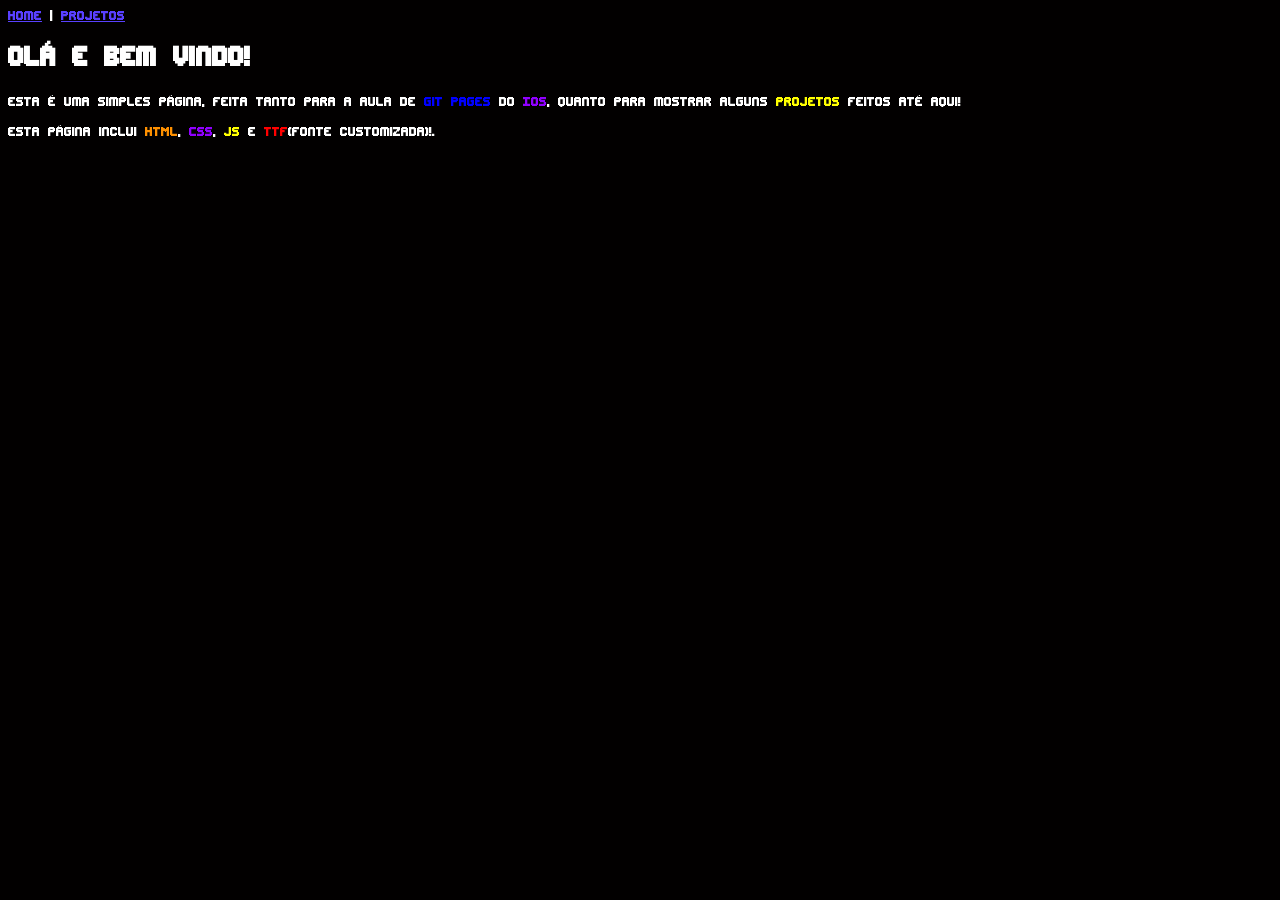
<file: index.html>
<!DOCTYPE html>
<html lang="en">
<head>
    <meta charset="UTF-8">
    <meta name="viewport" content="width=device-width, initial-scale=1.0">
    <link rel="stylesheet" href="./CSS/style.css">
    <title>GITHUB - Paginas</title>
</head>
<body>
    <header>
        <nav>
            <a href="./index.html">Home</a> |
            <a href="./HTML/projetos.html">Projetos</a>
        </nav>
    </header>

    
    <h1>Olá e Bem Vindo!</h1>
    <p>Esta é uma simples página, feita tanto para a aula de <span class="blue">Git Pages</span> do <span class="purple">IOS</span>, quanto para mostrar alguns <span class="yellow">projetos</span> feitos até aqui!</p>
    <p>Esta página inclui <span class="orange">HTML</span>, <span class="purple">CSS</span>, <span class="yellow">JS</span> e <span class="red">TTF</span>(fonte customizada)!.</p> 
    <script src="./JS/main.js"></script>
</body>
</html>
</file>
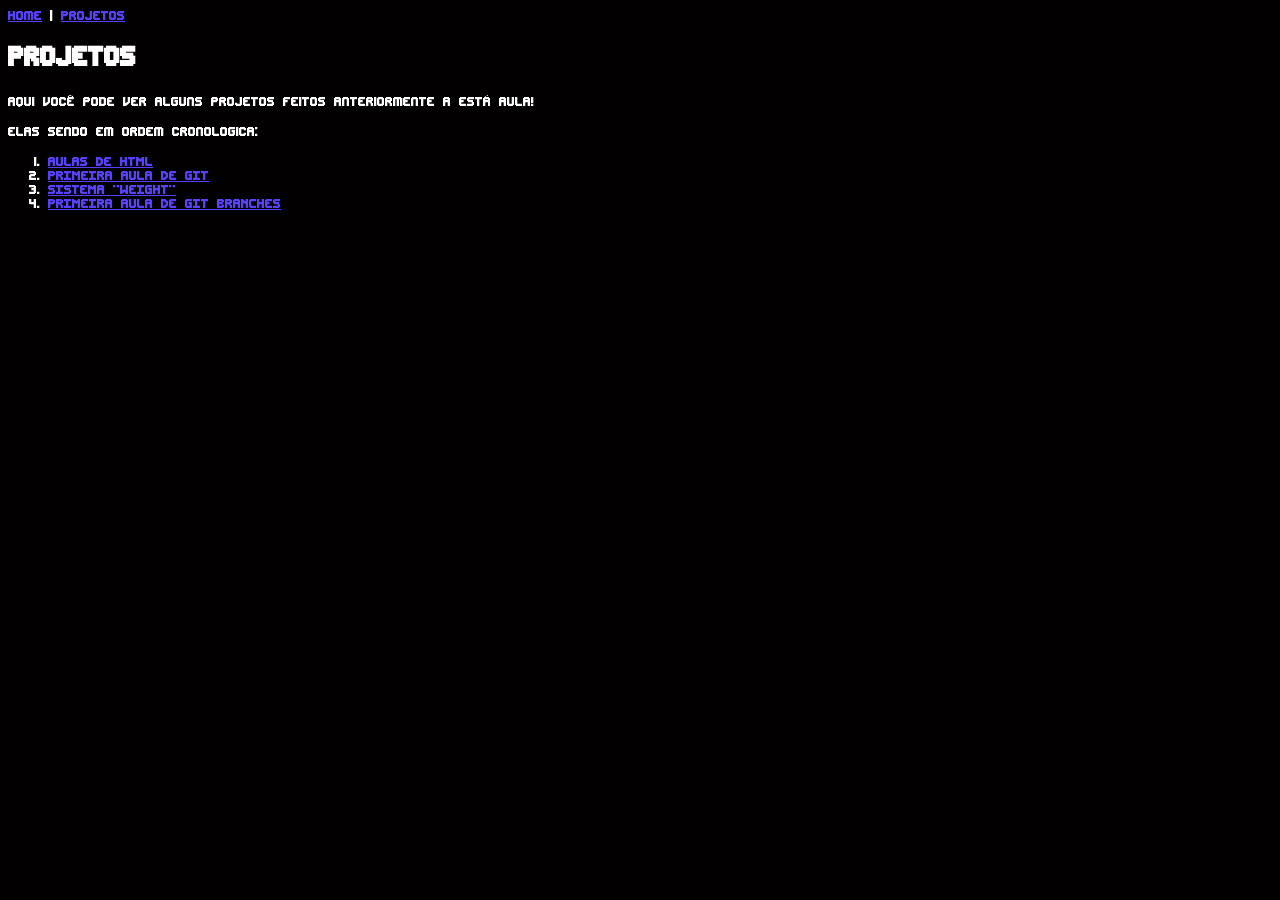
<file: HTML/projetos.html>
<!DOCTYPE html>
<html lang="en">
<head>
    <meta charset="UTF-8">
    <meta name="viewport" content="width=device-width, initial-scale=1.0">
    <link rel="stylesheet" href="../CSS/style.css">
    <title>Projetos</title>
</head>
<body>
    <header>
        <nav>
            <a href="../index.html">Home</a> |
            <a href="./projetos.html">Projetos</a>
        </nav>
    </header>

    
    <h1>Projetos</h1>
    <p>Aqui você pode ver alguns projetos feitos anteriormente a está aula!</p>
    <p>Elas sendo em ordem cronologica:</p>
    <ol>
        <li><a href="https://ernestodiasc.github.io/IOS-HTML/">AULAS DE HTML</a></li>
        <li><a href="https://github.com/ernestodiasC/AULAS-GIT-02">PRIMEIRA AULA DE GIT</a></li>
        <li><a href="https://ernestodiasc.github.io/WEIGHT/">SISTEMA "WEIGHT"</a></li>
        <li><a href="https://github.com/ernestodiasC/AULAS-GIT-BRANCH-T02">PRIMEIRA AULA DE GIT BRANCHES</a></li>
    </ol>

    <script src="../JS/main.js"></script>
</body>
</html>
</file>
<file: CSS/style.css>
@font-face {
    font-family: 'editundo'; 
    src: url('../scr/editundo.ttf') format('truetype');
}
body{
    background-color:#020000;
    color:#FFFFFF;
    border-color:#FFFFFF;
}
h1,h2,h3,h4,h5,h6,p,h2,ol,li,a,body,input,textarea,
form,select{
    color:#FFFFFF;
    font-family:"editundo";
}
a{
    color:#5940ff
}
.red{
    color:#FF0000}
.green{
    color:#00FF00
}
.blue{
    color:#0000FF
}
.yellow{
    color:#FFFF00
}
.orange{
    color:#FF9000;
}
.purple{
    color:#9000FF
}
img{
    background-color: #FFFFFF;
}
input,textarea,select {
    background-color: #020000;
}
</file>
